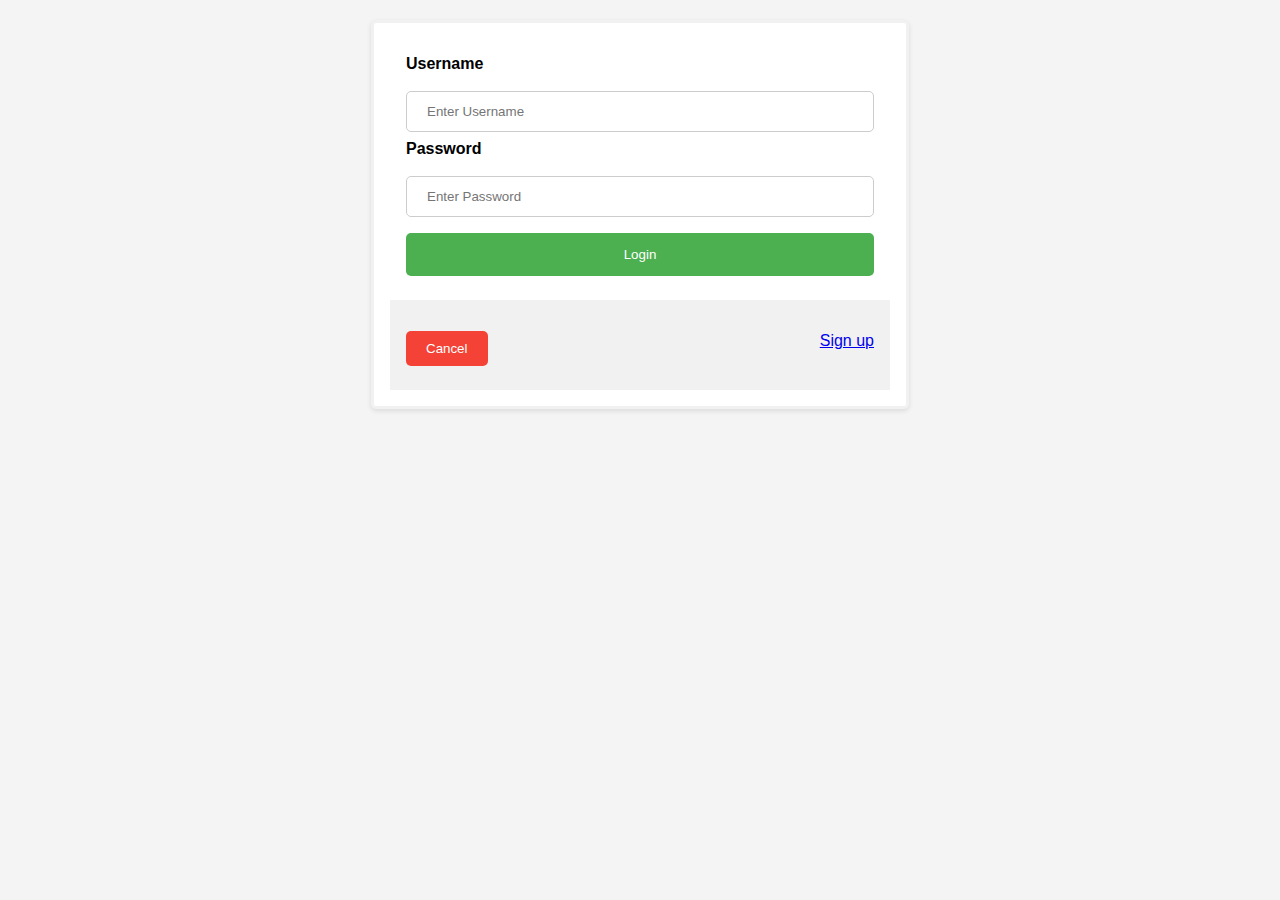
<file: templates/login.html>
<!DOCTYPE html>
<html lang="en">

<head>
  <meta charset="UTF-8">
  <meta name="viewport" content="width=device-width, initial-scale=1.0">
  <title>Login</title>
  <link rel="stylesheet" href="../static/styles.css">
</head>

<body>
  <form action="/verify" method="post" class="form-container">
    <div class="container">
      <label for="username"><b>Username</b></label>
      <input type="text" placeholder="Enter Username" name="username" required>

      <label for="password"><b>Password</b></label>
      <input type="password" placeholder="Enter Password" name="password" required>

      <button type="submit">Login</button>
    </div>

    <div class="container" style="background-color: #f1f1f1;">
      <button type="button" class="cancelbtn">Cancel</button>
      <span class="psw"><a href="signup">Sign up</a></span>
    </div>
  </form>
</body>

</html>
</file>
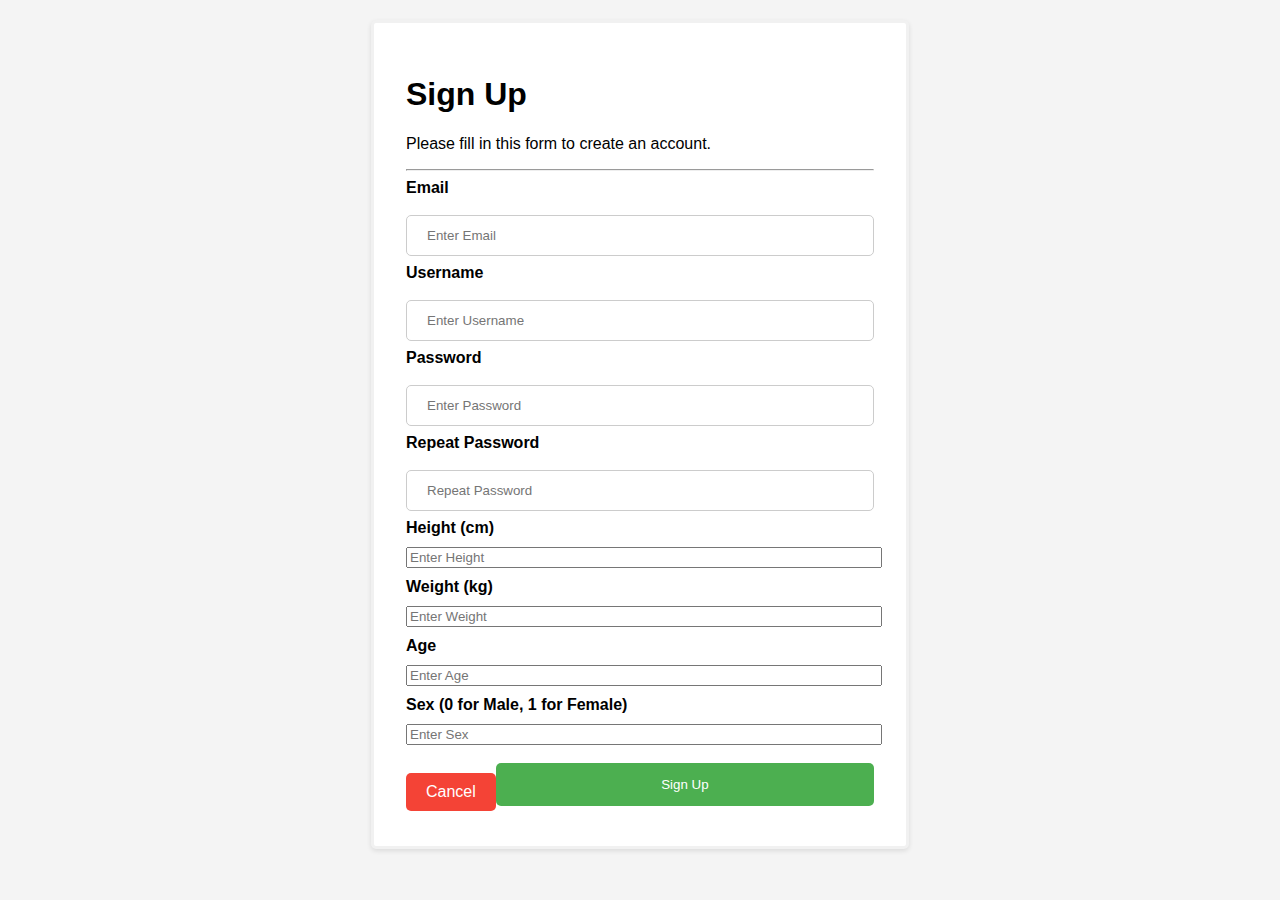
<file: templates/signup.html>
<!DOCTYPE html>
<html lang="en">

<head>
  <meta charset="UTF-8">
  <meta name="viewport" content="width=device-width, initial-scale=1.0">
  <title>Sign Up</title>
  <link rel="stylesheet" href="../static/styles.css">
</head>

<body>

  <form action="/add" method="post" class="form-container">
    <div class="container">
      <h1>Sign Up</h1>
      <p>Please fill in this form to create an account.</p>
      <hr>

      <label for="email"><b>Email</b></label>
      <input type="text" placeholder="Enter Email" name="email" required>

      <label for="username"><b>Username</b></label>
      <input type="text" placeholder="Enter Username" name="username" required>

      <label for="password"><b>Password</b></label>
      <input type="password" placeholder="Enter Password" name="password" required>

      <label for="psw-repeat"><b>Repeat Password</b></label>
      <input type="password" placeholder="Repeat Password" name="psw-repeat" required>

      <label for="height"><b>Height (cm)</b></label>
      <input type="number" placeholder="Enter Height" name="height">

      <label for="weight"><b>Weight (kg)</b></label>
      <input type="number" placeholder="Enter Weight" name="weight">

      <label for="age"><b>Age</b></label>
      <input type="number" placeholder="Enter Age" name="age">

      <label for="sex"><b>Sex (0 for Male, 1 for Female)</b></label>
      <input type="number" placeholder="Enter Sex" name="sex">


      <div class="signupbuttons">
        <a href="/" class="cancelbtn">Cancel</a>
        <button type="submit" class="signupbtn">Sign Up</button>
      </div>
    </div>
  </form>

</body>

</html>
</file>
<file: static/styles.css>
body {
    font-family: Arial, sans-serif;
    margin: 0;
    padding: 0;
    background-color: #f4f4f4;
}

header {
    background-color: #333;
    color: #fff;
    padding: 20px 0;
    text-align: center;
}

header h1 {
    margin: 0;
}

nav ul {
    list-style: none;
    padding: 0;
    margin: 10px 0 0 0;
    display: flex;
    justify-content: center;
}

nav ul li {
    margin: 0 15px;
}

nav ul li a {
    color: #fff;
    text-decoration: none;
    font-weight: bold;
}

nav ul li a:hover {
    text-decoration: underline;
}

main {
    padding: 20px;
}

.hero {
    background-color: #e2e2e2;
    padding: 40px 20px;
    text-align: center;
}

.hero h2 {
    margin-bottom: 20px;
}

.btn {
    display: inline-block;
    padding: 10px 20px;
    background-color: #28a745;
    color: #fff;
    text-decoration: none;
    border-radius: 5px;
}

.btn:hover {
    background-color: #218838;
}

.features {
    display: flex;
    justify-content: space-around;
    flex-wrap: wrap;
    margin-top: 40px;
}

.feature-item {
    background-color: #fff;
    border: 1px solid #ddd;
    border-radius: 5px;
    width: 30%;
    margin: 10px;
    padding: 20px;
    box-shadow: 0 2px 5px rgba(0, 0, 0, 0.1);
}

.feature-item h3 {
    margin-top: 0;
}

.about {
    background-color: #fff;
    padding: 20px;
    margin-top: 40px;
    border-radius: 5px;
    box-shadow: 0 2px 5px rgba(0, 0, 0, 0.1);
    text-align: center;
}

footer {
    background-color: #333;
    color: #fff;
    text-align: center;
    padding: 15px 0;
    position: fixed;
    width: 100%;
    bottom: 0;
}

form {
    border: 3px solid #f1f1f1;
    background-color: #fff;
    padding: 16px;
    border-radius: 5px;
    box-shadow: 0 2px 5px rgba(0, 0, 0, 0.1);
    max-width: 500px;
    margin: 20px auto;
}

.workoutindividual {
    border: 1px solid #ccc;
    padding: 10px;
    margin: 10px 0;
    border-radius: 5px;
    background-color: #f9f9f9;
}

.container label,
.container input {
    display: block;
    width: 100%;
    margin-bottom: 10px;
}


input[type="text"],
input[type="password"] {
    width: 100%;
    padding: 12px 20px;
    margin: 8px 0;
    display: inline-block;
    border: 1px solid #ccc;
    border-radius: 5px;
    box-sizing: border-box;
}

button {
    background-color: #4CAF50;
    color: white;
    padding: 14px 20px;
    margin: 8px 0;
    border: none;
    border-radius: 5px;
    cursor: pointer;
    width: 100%;
}

button:hover {
    opacity: 0.8;
}



.container {
    padding: 16px;
}

span.psw {
    float: right;
    padding-top: 16px;
}
.cancelbtn {
    width: auto;
    padding: 10px 20px;
    background-color: #f44336;
    border-radius: 5px;
    color: white;
    text-decoration: none;
    text-align: center;
    display: inline-block;
    margin-top: 15px;
}

.signupbuttons {
    display: flex;
    justify-content: space-between;
    align-items: center
</file>
